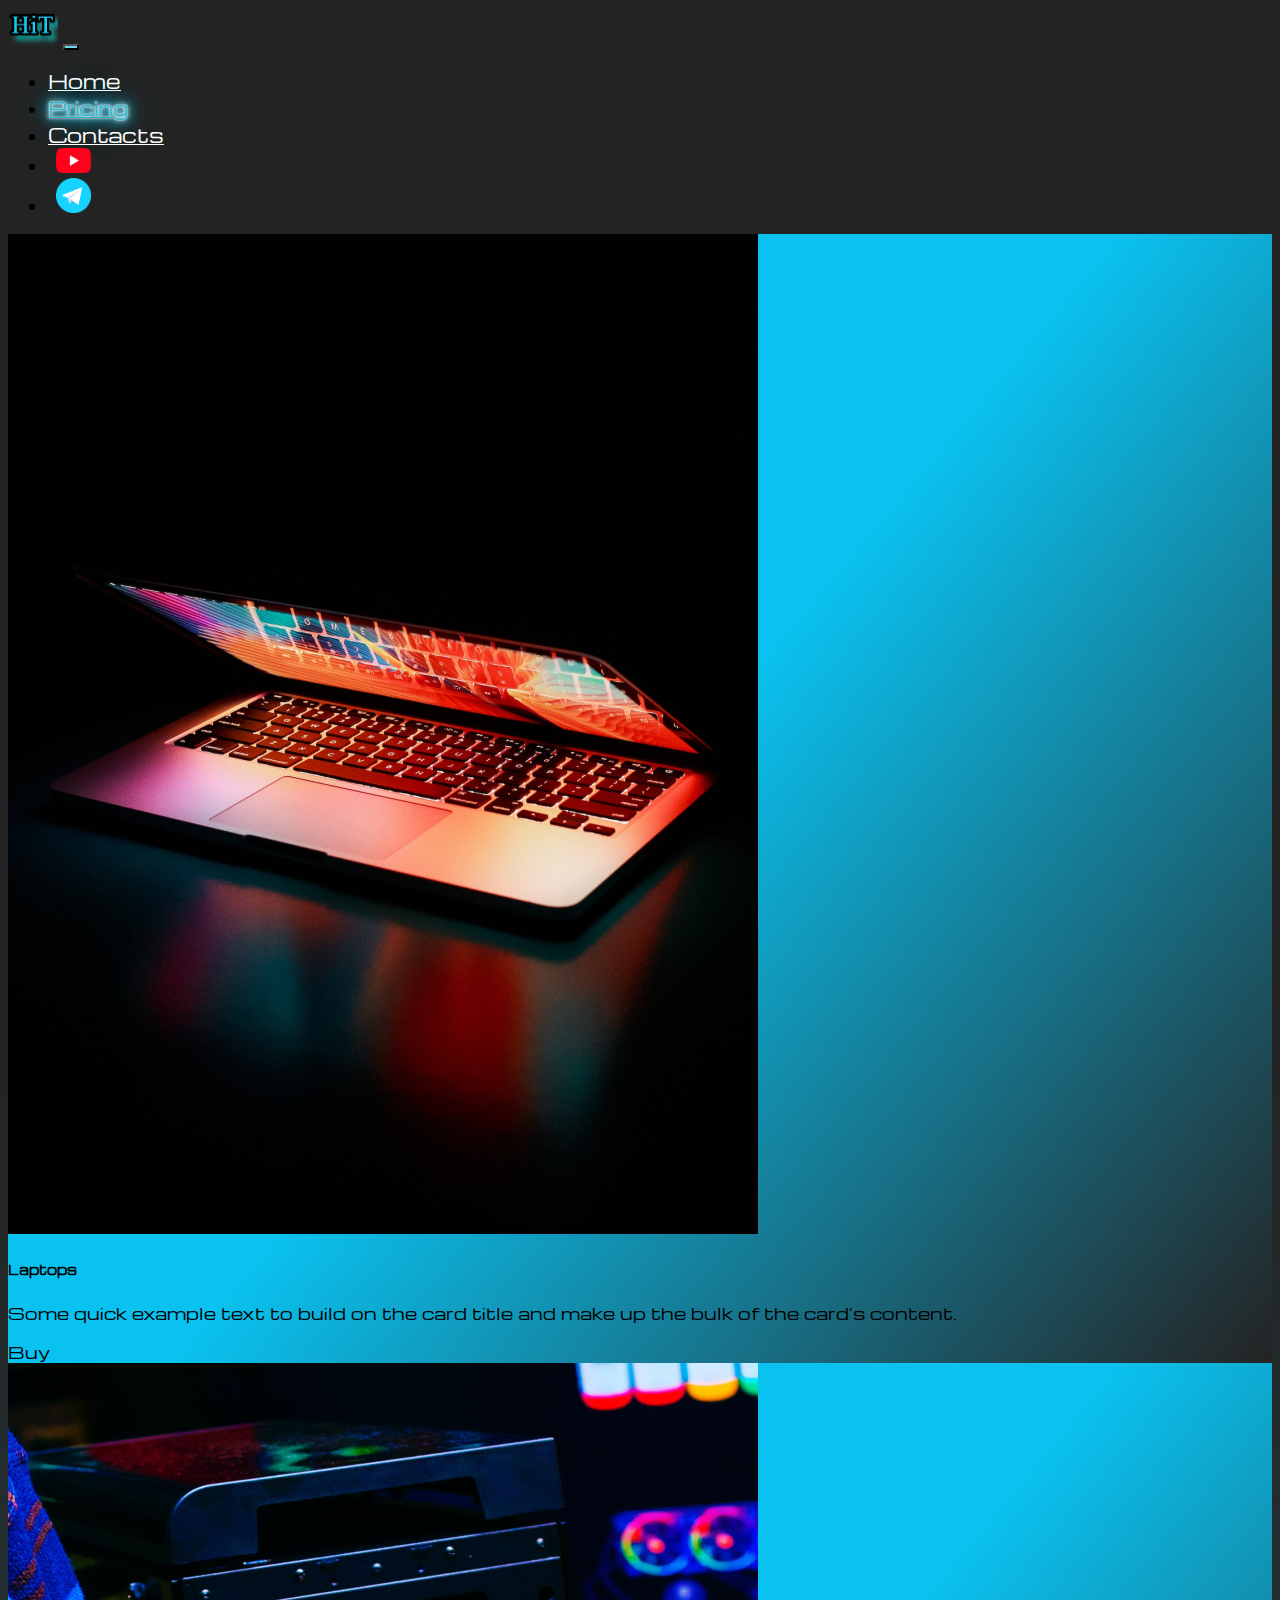
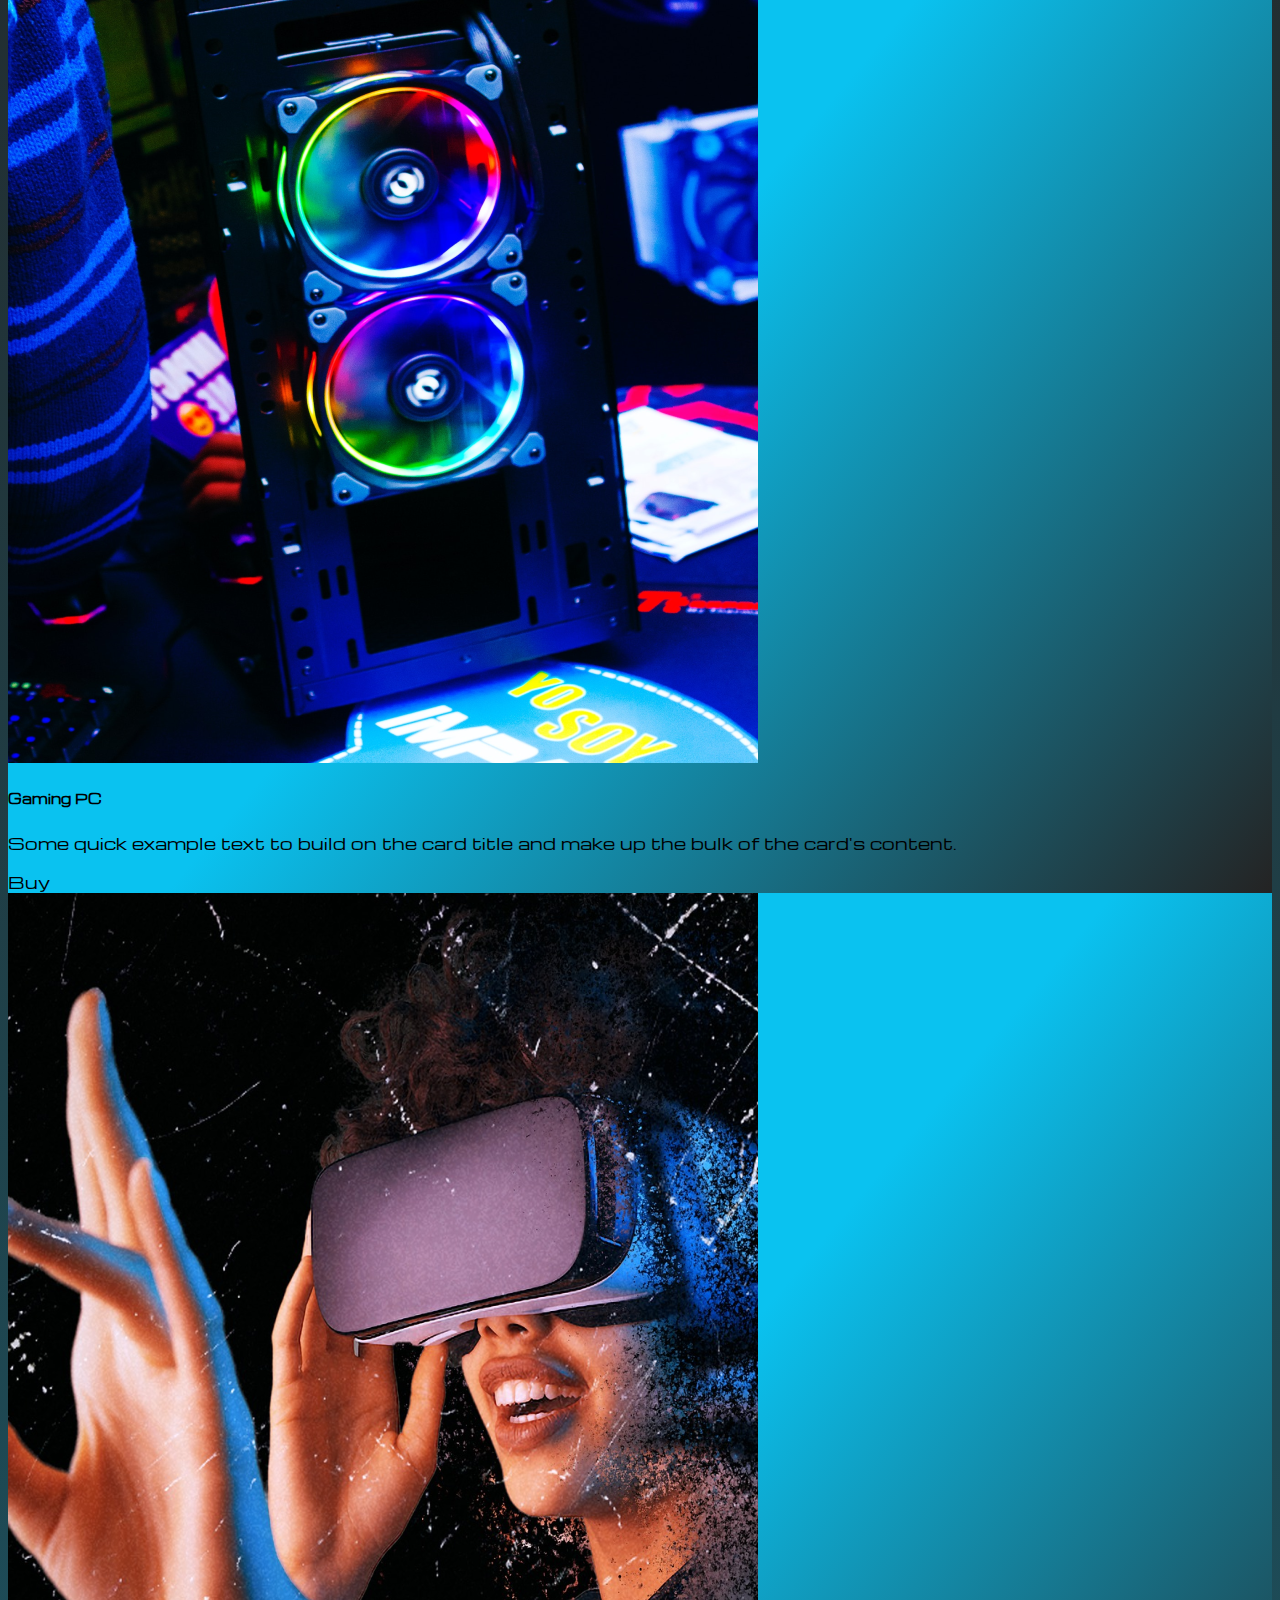
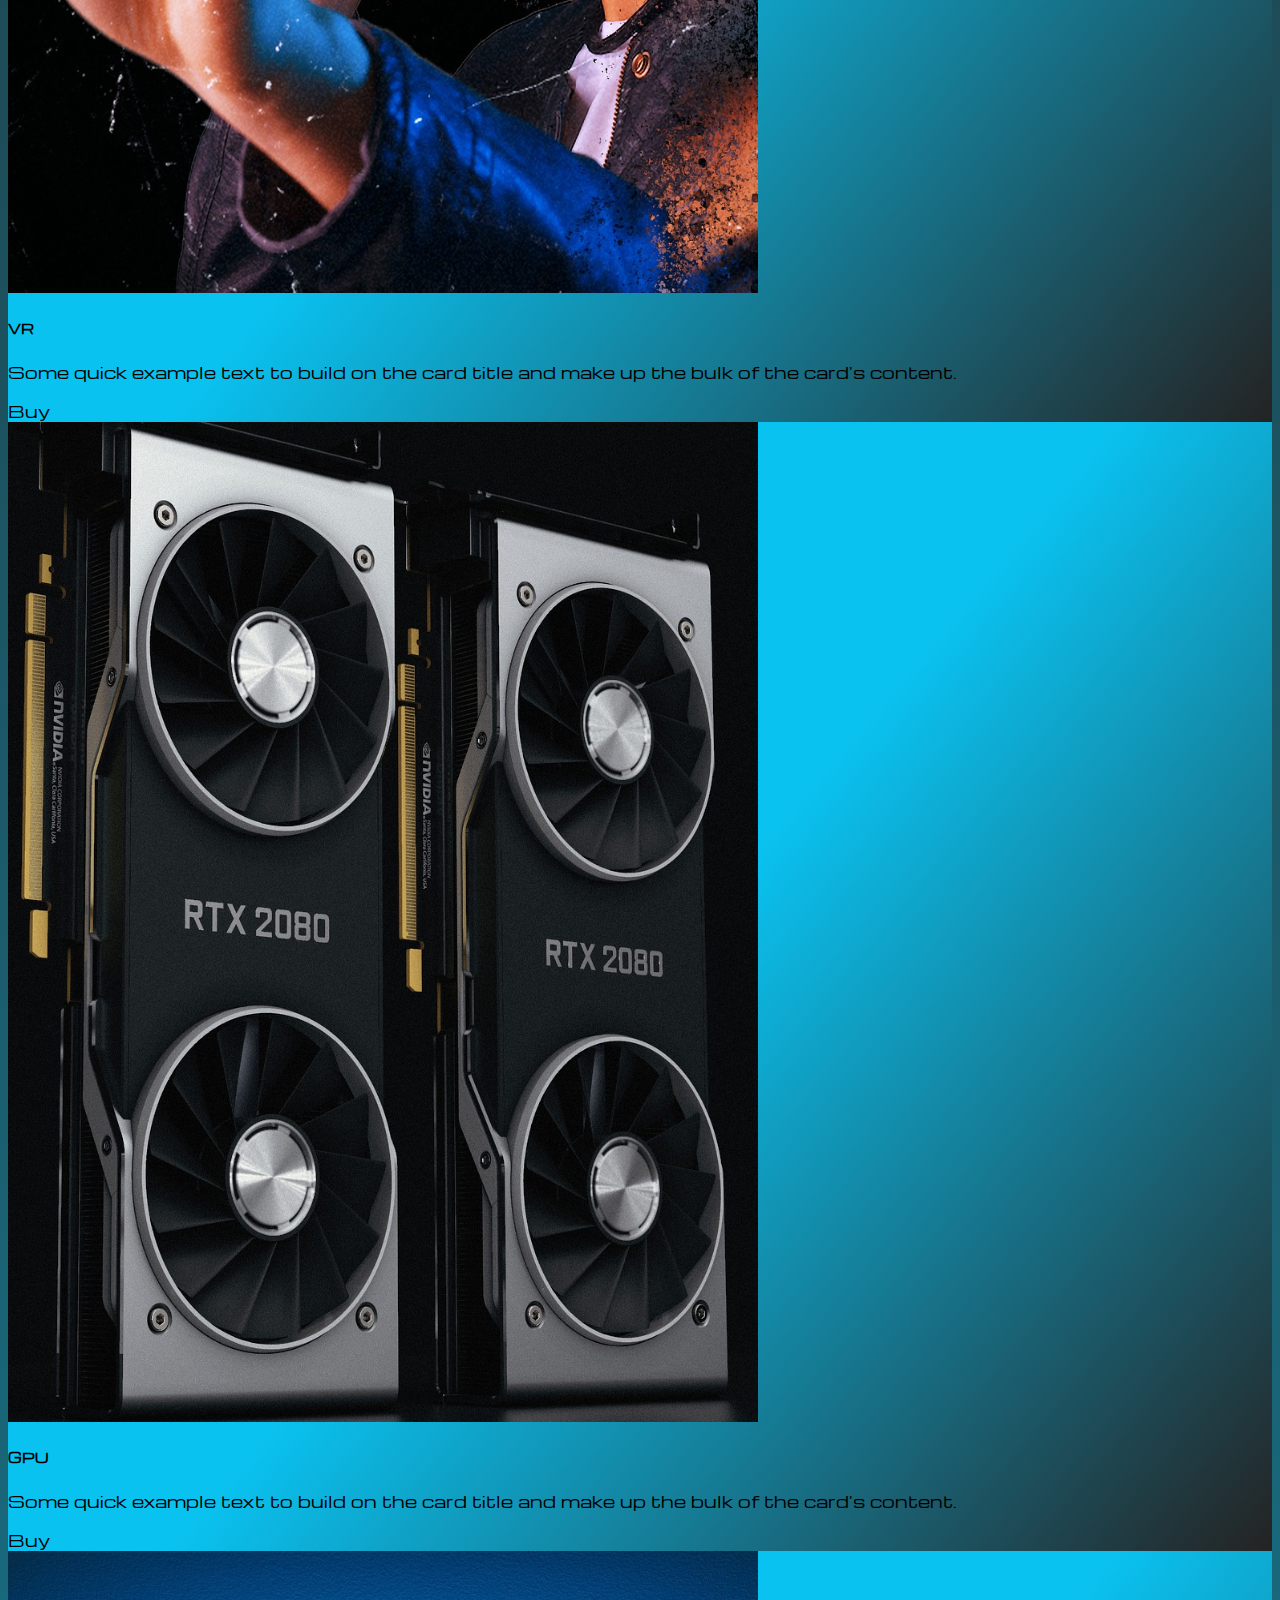
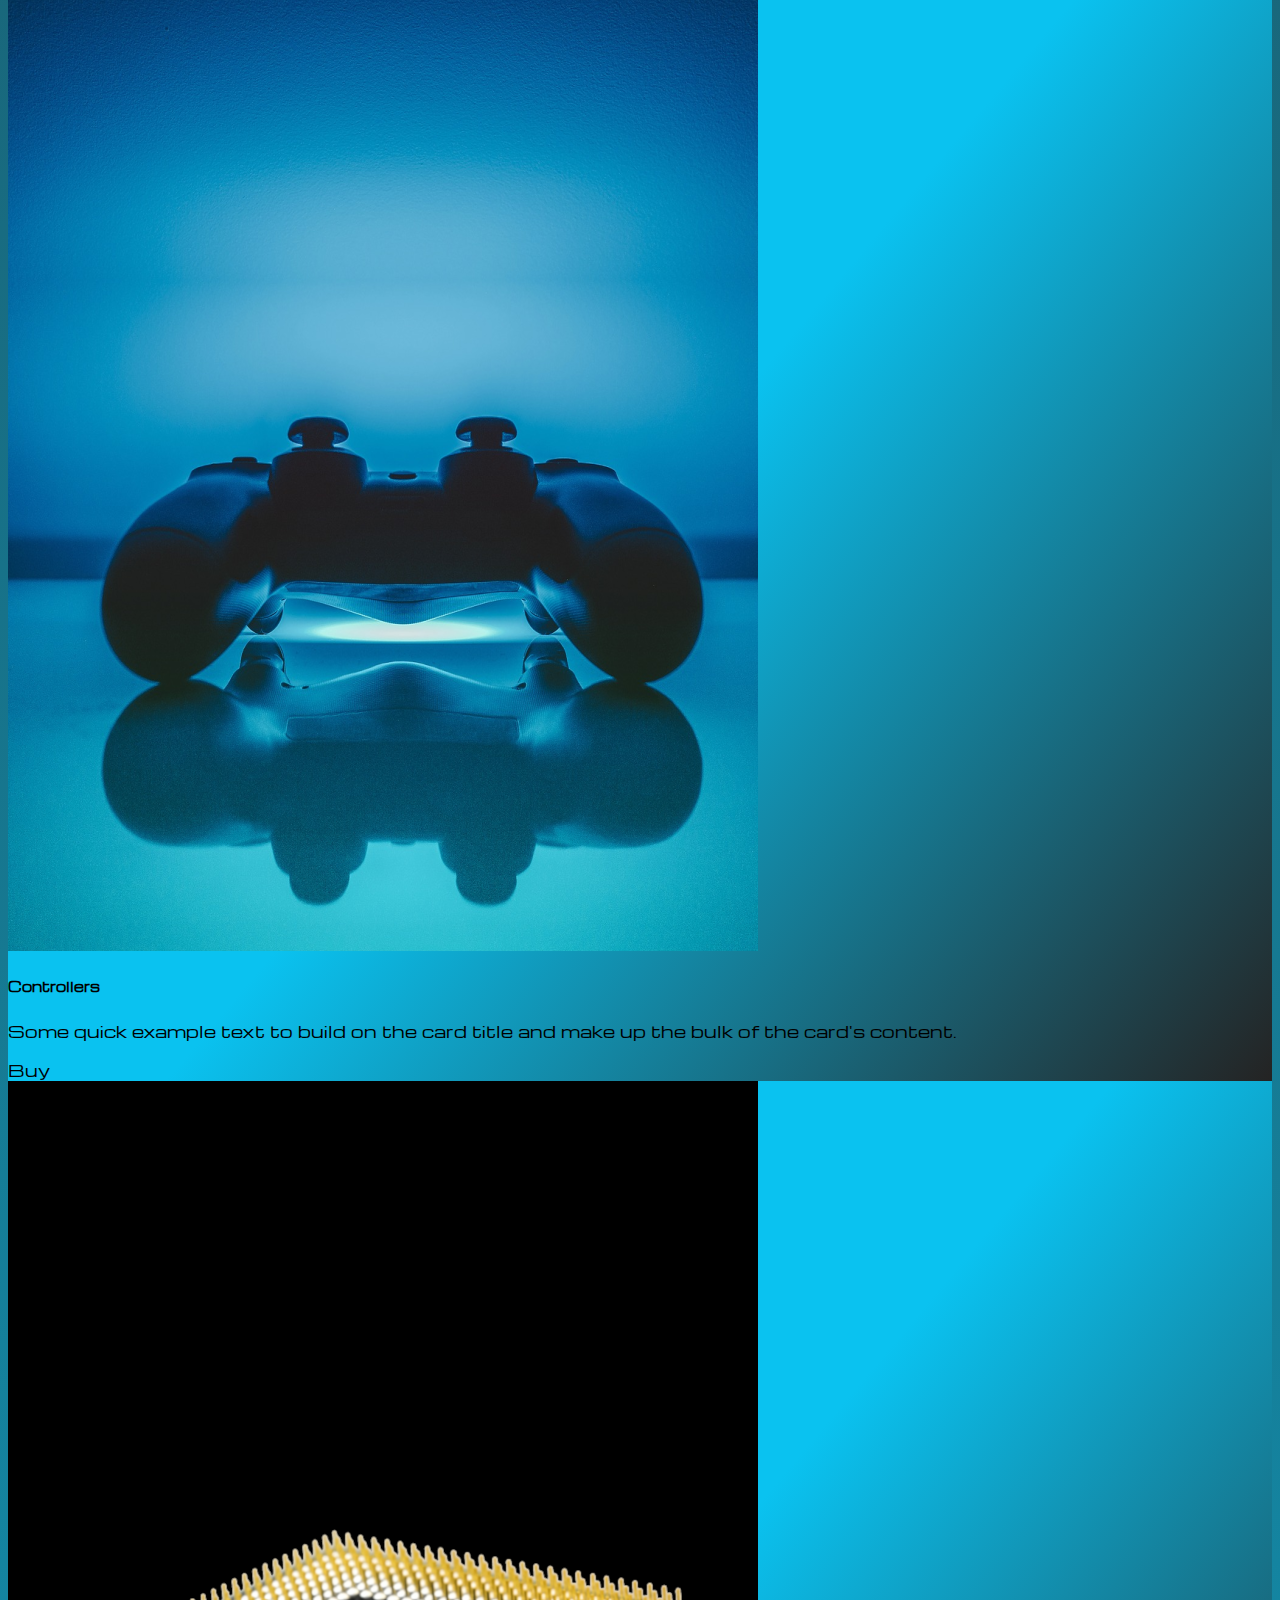
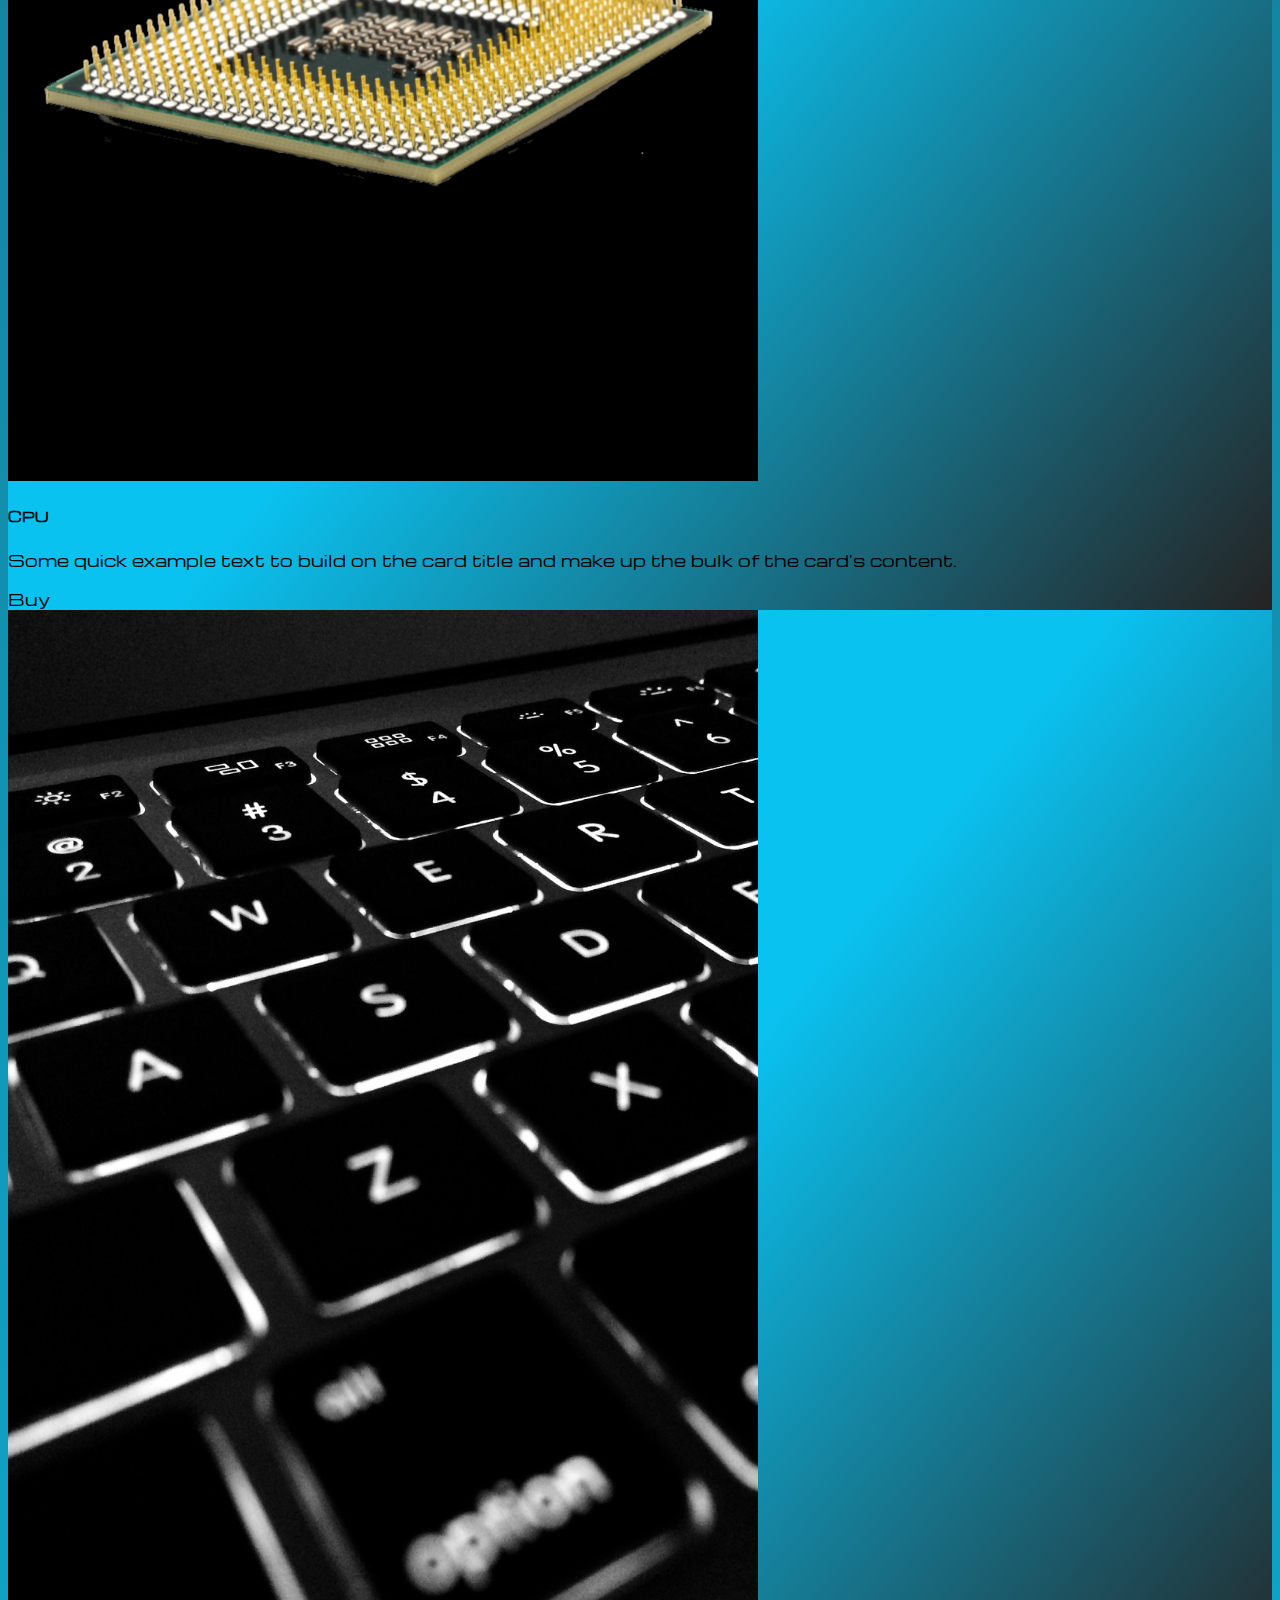
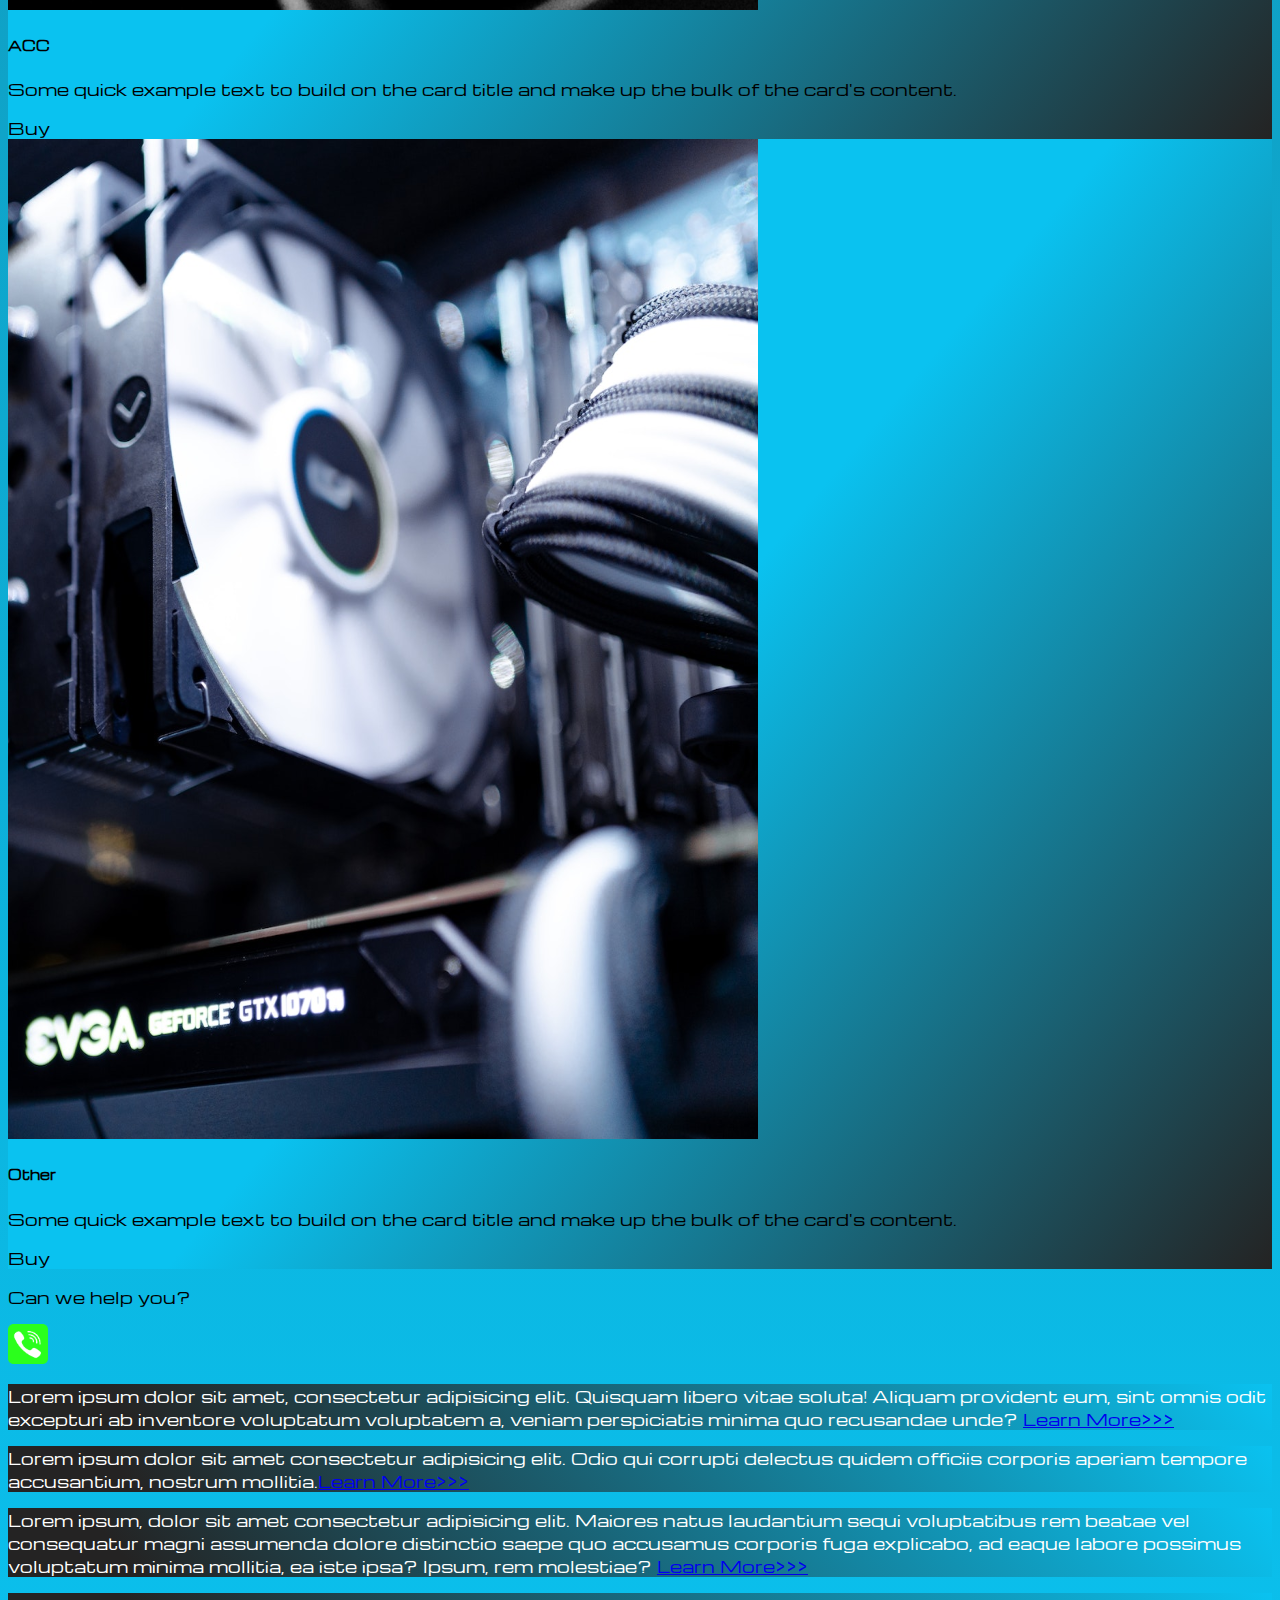
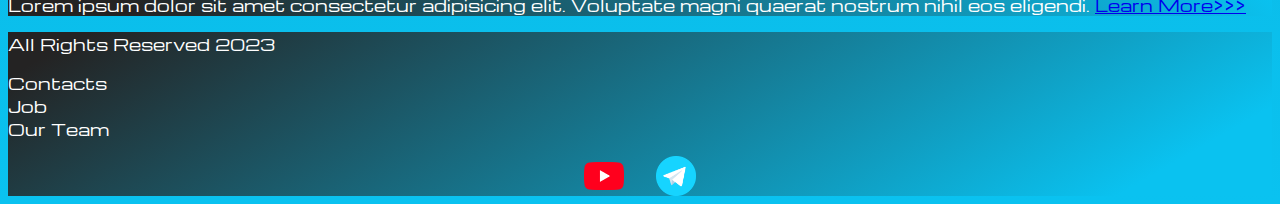
<file: pricing.html>
<!DOCTYPE html>
<html lang="en">

<head>
	<meta charset="UTF-8">
	<meta name="viewport" content="width=device-width, initial-scale=1.0">
	<link href="https://cdn.jsdelivr.net/npm/bootstrap@5.2.3/dist/css/bootstrap.min.css" rel="stylesheet"
		integrity="sha384-rbsA2VBKQhggwzxH7pPCaAqO46MgnOM80zW1RWuH61DGLwZJEdK2Kadq2F9CUG65" crossorigin="anonymous">
	<link rel="stylesheet" href="source/styles/mystyle.css">
	<link rel="apple-touch-icon" sizes="180x180" href="source/files/favicon_io/apple-touch-icon.png">
	<link rel="icon" type="image/png" sizes="32x32" href="source/files/favicon_io/favicon-32x32.png">
	<link rel="icon" type="image/png" sizes="16x16" href="source/files/favicon_io/favicon-16x16.png">
	<link rel="manifest" href="/site.webmanifest">
	<title>HiT</title>
</head>

<body>
	<header>
		<nav class="navbar navbar-expand-lg bg-dark">
			<div class="container-fluid">
				<a class="navbar-brand" href="index.html"><img src="source/images/logo.png" alt="logo"></a>
				<button class="navbar-toggler" type="button" data-bs-toggle="collapse" data-bs-target="#navbarNav"
					aria-controls="navbarNav" aria-expanded="false" aria-label="Toggle navigation">
					<span class="navbar-toggler-icon"></span>
				</button>
				<div class="collapse navbar-collapse" id="navbarNav">
					<ul class="navbar-nav">
						<li class="nav-item">
							<a class="nav-link" aria-current="page" href="index.html">Home</a>
						</li>
						<li class="nav-item">
							<a class="nav-link active" href="pricing.html">Pricing</a>
						</li>
						<li class="nav-item">
							<a class="nav-link" href="#">Contacts</a>
						</li>
						<li class="nav-item">
							<a class="nav-link" href="#">
								<img style="width: 35px; margin-inline: 0.5rem;" src="source/images/yt.png" alt="youtube">
							</a>
						</li>
						<li class="nav-item">
							<a class="nav-link" href="#">
								<img style="width: 35px; margin-inline: 0.5rem;" src="source/images/tg.png" alt="telegram">
							</a>
						</li>
					</ul>
				</div>
			</div>
		</nav>
	</header>
	<section>
		<div class="container-fluid mt-4">
			<div class="row">
				<div class="col-lg-1">

				</div>
				<div class="col-lg-8 col-md-12">
					<div class="row">
						<div class="col-lg-4 col-md-6 mt-4">
							<div class="card">
								<a href="#"><img src="source/images/laptop.png" class="card-img-top" alt="laptop"></a>
								<div class="card-body">
									<h5 class="card-title"><a href="#">Laptops</a></h5>
									<p class="card-text"><a href="#">
											Some quick example text to build on the card title and make up the bulk
											of the card's content.
										</a></p>
									<a href="#" class="btn btn-primary">Buy</a>
								</div>
							</div>
						</div>
						<div class="col-lg-4 col-md-6 mt-4">
							<div class="card">
								<a href="#"><img src="source/images/gaming pc.png" class="card-img-top" alt="Gaming PC"></a>
								<div class="card-body">
									<h5 class="card-title"><a href="#">Gaming PC</a></h5>
									<p class="card-text"><a href="#">
										Some quick example text to build on the card title and make up
											the bulk
											of the card's content.
									</a></p>
									<a href="#" class="btn btn-primary">Buy</a>
								</div>
							</div>
						</div>
						<div class="col-lg-4 col-md-6 mt-4">
							<div class="card">
								<a href="#"><img src="source/images/vr.png" class="card-img-top" alt="VR"></a>
								<div class="card-body">
									<h5 class="card-title"><a href="#">VR</a></h5>
									<p class="card-text"><a href="#">
										Some quick example text to build on the card title and make up
											the bulk
											of the card's content.
									</a></p>
									<a href="#" class="btn btn-primary">Buy</a>
								</div>
							</div>
						</div>
						<div class="col-lg-4 col-md-6 mt-4">
							<div class="card">
								<a href="#"><img src="source/images/gpu.png" class="card-img-top" alt="GPU"></a>
								<div class="card-body">
									<h5 class="card-title"><a href="#">GPU</a></h5>
									<p class="card-text"><a href="#">
										Some quick example text to build on the card title and make up
											the bulk
											of the card's content.
									</a></p>
									<a href="#" class="btn btn-primary">Buy</a>
								</div>
							</div>
						</div>
						<div class="col-lg-4 col-md-6 mt-4">
							<div class="card">
								<a href="#"><img src="source/images/controller.png" class="card-img-top" alt="controller"></a>
								<div class="card-body">
									<h5 class="card-title"><a href="#">Controllers</a></h5>
									<p class="card-text"><a href="#">
										Some quick example text to build on the card title and make up
											the bulk
											of the card's content.
									</a></p>
									<a href="#" class="btn btn-primary">Buy</a>
								</div>
							</div>
						</div>
						<div class="col-lg-4 col-md-6 mt-4">
							<div class="card">
								<a href="#"><img src="source/images/cpu.png" class="card-img-top" alt="cpu"></a>
								<div class="card-body">
									<h5 class="card-title"><a href="#">CPU</a></h5>
									<p class="card-text"><a href="#">
										Some quick example text to build on the card title and make up
											the bulk
											of the card's content.
									</a></p>
									<a href="#" class="btn btn-primary">Buy</a>
								</div>
							</div>
						</div>
						<div class="col-lg-4 col-md-6 mt-4">
							<div class="card">
								<a href="#"><img src="source/images/acc.png" class="card-img-top" alt="acc"></a>
								<div class="card-body">
									<h5 class="card-title"><a href="#">ACC</a></h5>
									<p class="card-text"><a href="#">
										Some quick example text to build on the card title and make up
											the bulk
											of the card's content.
									</a></p>
									<a href="#" class="btn btn-primary">Buy</a>
								</div>
							</div>
						</div>
						<div class="col-lg-4 col-md-6 mt-4">
							<div class="card">
								<a href="#"><img src="source/images/other.png" class="card-img-top" alt="other"></a>
								<div class="card-body">
									<h5 class="card-title"><a href="#">Other</a></h5>
									<p class="card-text"><a href="#">
										Some quick example text to build on the card title and make up
											the bulk
											of the card's content.
									</a></p>
									<a href="#" class="btn btn-primary">Buy</a>
								</div>
							</div>
						</div>
						<div class="col-lg-12 col-md-12 text-center mt-4">
							<p>Can we help you?</p>
						</div>
						<div class="col-lg-12 col-md-12 text-center">
							<img class="call-anim" style="width: 40px;" src="source/images/phone.png" alt="phone">
						</div>
					</div>
				</div>
				
				<div class="col-lg-3 col-md-12">
					<div class="row px-2">
						<div class="col-lg-12 sidebar my-4">
							<p>Lorem ipsum dolor sit amet, consectetur adipisicing elit. Quisquam libero vitae soluta!
								Aliquam provident eum, sint omnis odit excepturi ab inventore voluptatum voluptatem a,
								veniam perspiciatis minima quo recusandae unde? <a href="#">Learn More>>></a></p>
						</div>
						<div class="col-lg-12 sidebar my-3">
							<p>Lorem ipsum dolor sit amet consectetur adipisicing elit. Odio qui corrupti delectus
								quidem officiis corporis aperiam tempore accusantium, nostrum mollitia.<a href="#">Learn
									More>>></a></p>
						</div>
						<div class="col-lg-12 sidebar my-3">
							<p>Lorem ipsum, dolor sit amet consectetur adipisicing elit. Maiores natus laudantium sequi
								voluptatibus rem beatae vel consequatur magni assumenda dolore distinctio saepe quo
								accusamus corporis fuga explicabo, ad eaque labore possimus voluptatum minima mollitia,
								ea iste ipsa? Ipsum, rem molestiae? <a href="#">Learn More>>></a></p>
						</div>
						<div class="col-lg-12 sidebar my-3">
							<p>Lorem ipsum dolor sit amet consectetur adipisicing elit. Voluptate magni quaerat nostrum
								nihil eos eligendi. <a href="#">Learn More>>></a></p>
						</div>
					</div>
				</div>
			</div>
		</div>
	</section>
	<footer class="mt-4">
		<div class="container-fluid">
			<div class="row">
				<div class="col-lg-4 col-md-12 footer-text text-center">
					<p>All Rights Reserved 2023</p>
				</div>		
				<div class="col-lg-4 col-md-12 footer-text text-center">
					<p>Contacts<br>Job<br>Our Team</p>
				</div>	
				<div class="col-lg-4 col-md-12 media-links">
					<img src="source/images/yt.png" alt="youtube">
					<img src="source/images/tg.png" alt="telegram">
				</div>
			</div>
		</div>
	</footer>




	<script src="https://cdn.jsdelivr.net/npm/bootstrap@5.2.3/dist/js/bootstrap.bundle.min.js"
		integrity="sha384-kenU1KFdBIe4zVF0s0G1M5b4hcpxyD9F7jL+jjXkk+Q2h455rYXK/7HAuoJl+0I4"
		crossorigin="anonymous"></script>
</body>

</html>
</file>
<file: source/styles/mystyle.css>
@import url('https://fonts.googleapis.com/css?family=Michroma&display=swap');

body {
    font-family: Michroma, serif;
    background: linear-gradient(0deg, #0ac2f0 0%, #242323 90%);
}

.nav-link {
    color: white;
    font-size: 1.2rem;   
}

.nav-link:hover {
    color: rgb(47, 179, 205);
    text-shadow:
    0 0 1px #fff,
    0 0 2px #fff,
    0 0 5px #fff,
    0 0 7px rgb(47, 179, 205),
    0 0 12px rgb(47, 179, 205),
    0 0 15px rgb(47, 179, 205),
    0 0 25px rgb(47, 179, 205),
    0 0 50px rgb(47, 179, 205);
}

.navbar-nav .nav-link.active {
    color: rgb(47, 179, 205);
    text-shadow:
    0 0 1px #fff,
    0 0 2px #fff,
    0 0 5px #fff,
    0 0 7px rgb(47, 179, 205),
    0 0 12px rgb(47, 179, 205),
    0 0 15px rgb(47, 179, 205),
    0 0 25px rgb(47, 179, 205),
    0 0 50px rgb(47, 179, 205);
}

.navbar-toggler {
    background-color: rgb(108, 214, 236);
}

img[alt="logo"] {
    width: 50px;
}

.sidebar {
    color: white;
    background: linear-gradient(230deg, #0ac2f0 0%, #242323 90%);
}

.card {
    background: linear-gradient(130deg, #0ac2f0 50%, #242323 100%);
}

.card a {
    text-decoration: none;
    color: black;
}

.slide-text,
.footer-text {
    color: white;
    margin: auto auto;
}

footer {
    background: linear-gradient(330deg, #0ac2f0 10%, #242323 95%);
}

.media-links img {
    width: 40px;
    margin-inline: 1em;
}

.media-links {
    display: flex;
    justify-content: center;
    align-items: center;
}

.call-anim {
    animation: call 2s ease 1s infinite normal none;
}

.btn-outline-primary:hover {
    background: linear-gradient(330deg, #f00a0a 10%, #242323 95%);
    border-color: black;
}

.btn-outline-primary {
    color: black;
    border-color: black;
}

@keyframes call {
	0%,
	100% {
		transform: rotate(0deg);
		transform-origin: 50% 50%;
	}

	10% {
		transform: rotate(8deg);
	}

	20%,
	40%,
	60% {
		transform: rotate(-10deg);
	}

	30%,
	50%,
	70% {
		transform: rotate(10deg);
	}

	80% {
		transform: rotate(-8deg);
	}

	90% {
		transform: rotate(8deg);
	}
}
</file>
